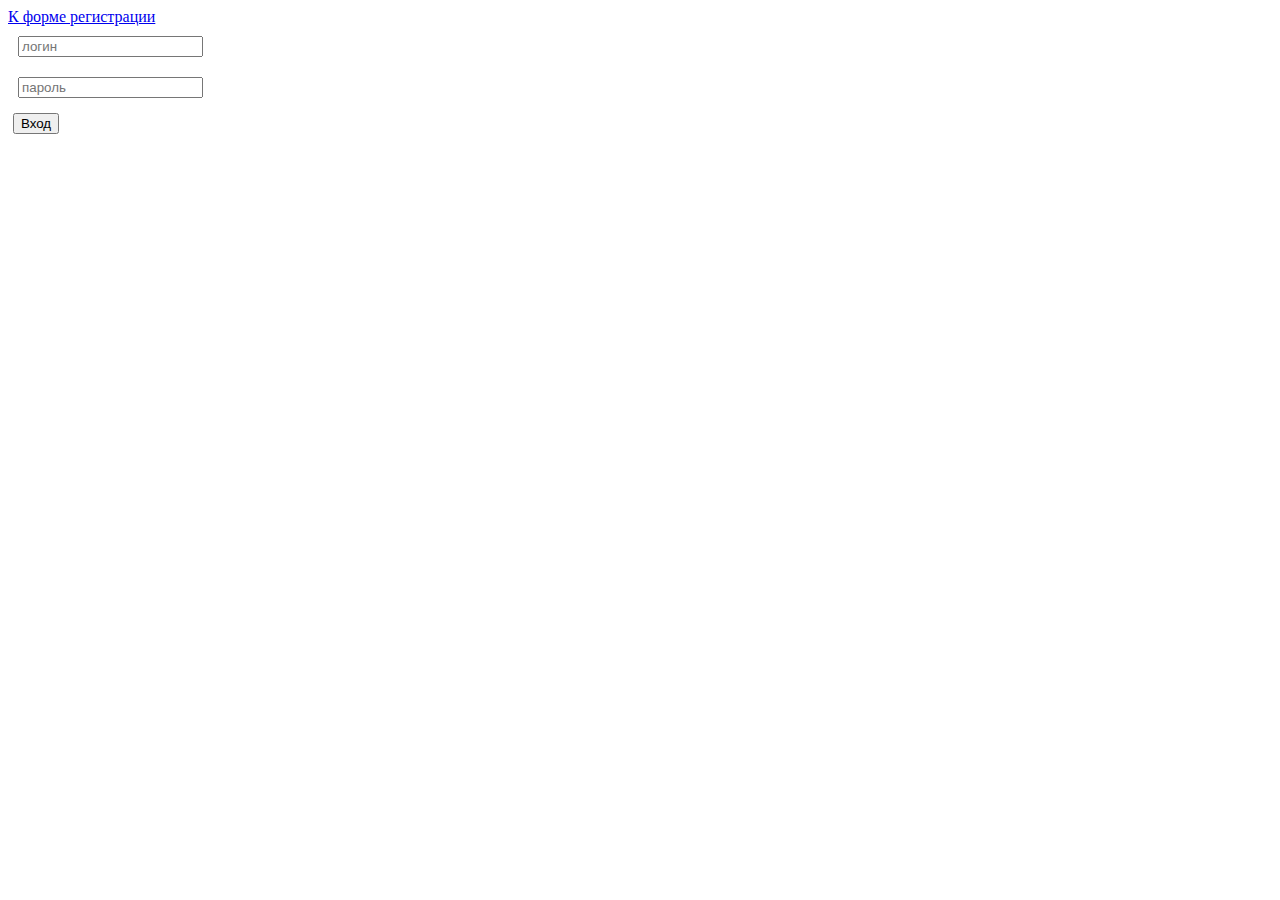
<file: index.html>
<!-- Страница входа -->
<!DOCTYPE html>
<html>
  <head>
    <script src="script.js"></script>
    <meta charset="utf8"></meta>
    <link rel="stylesheet" href="style.css">
  </head>
  <body>
    <a href="reg.html">К форме регистрации</a> <br>
    <input placeholder="логин" id="login"> <br>
    <input type="password" placeholder="пароль" id="password"> <br>
    <button onclick="sentData()">Вход</button>
  </body>
</html>
</file>
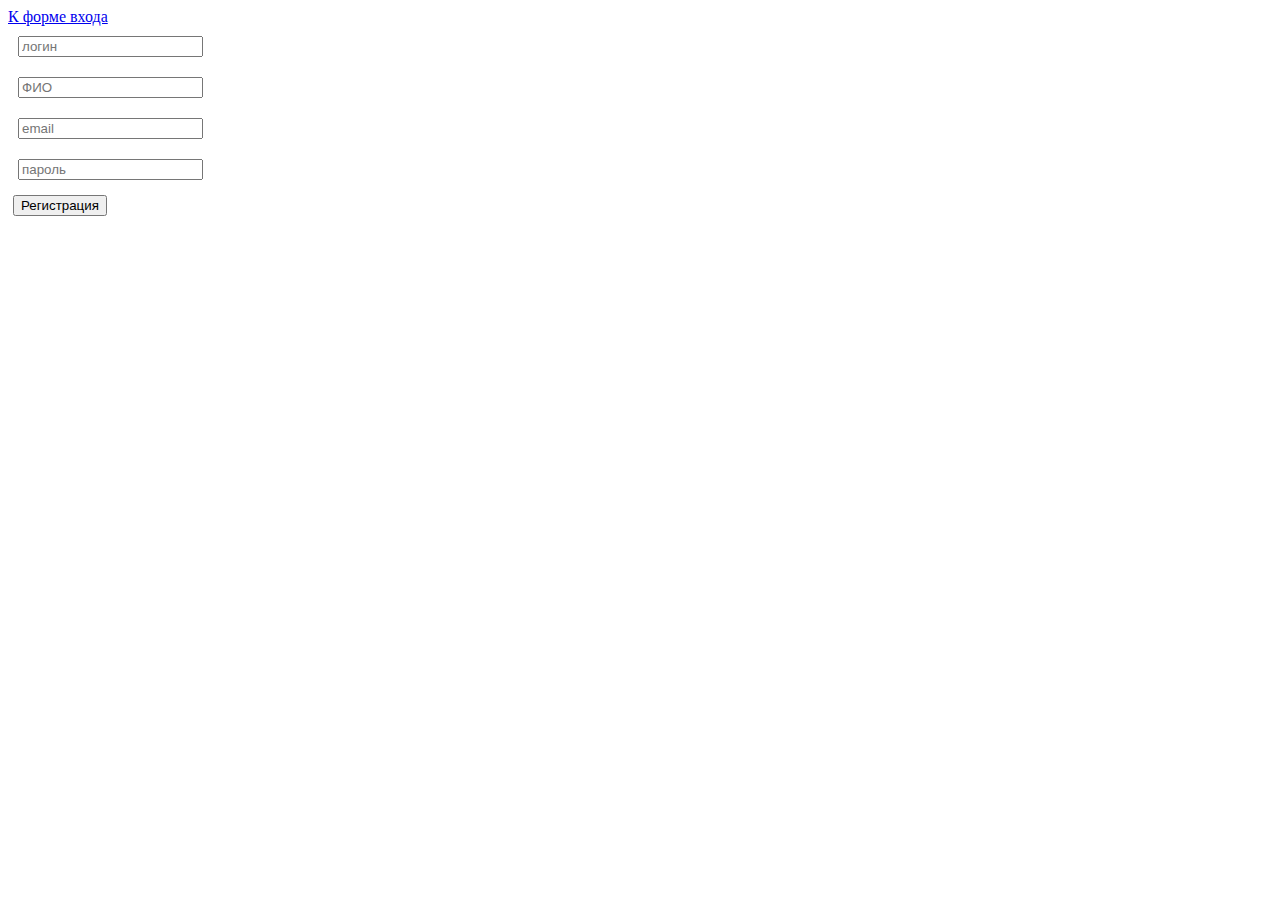
<file: reg.html>
<!-- Страница регистрации -->
<!DOCTYPE html>
<html>
  <head>
    <script src="script.js"></script>
    <meta charset="utf8"></meta>
    <link rel="stylesheet" href="style.css">
  </head>
  <body>
    <a href="index.html">К форме входа</a> <br>
    <input placeholder="логин" id="login"> <br>
    <input placeholder="ФИО" id="fio"> <br>
    <input placeholder="email" type="email" id="email"> <br>
    <input type="password" placeholder="пароль" id="password"> <br>
    <button onclick="regData()">Регистрация</button>
  </body>
</html>
</file>
<file: style.css>
input{
    margin: 10px;
  }
  button{
      margin: 5px;
  }
</file>
